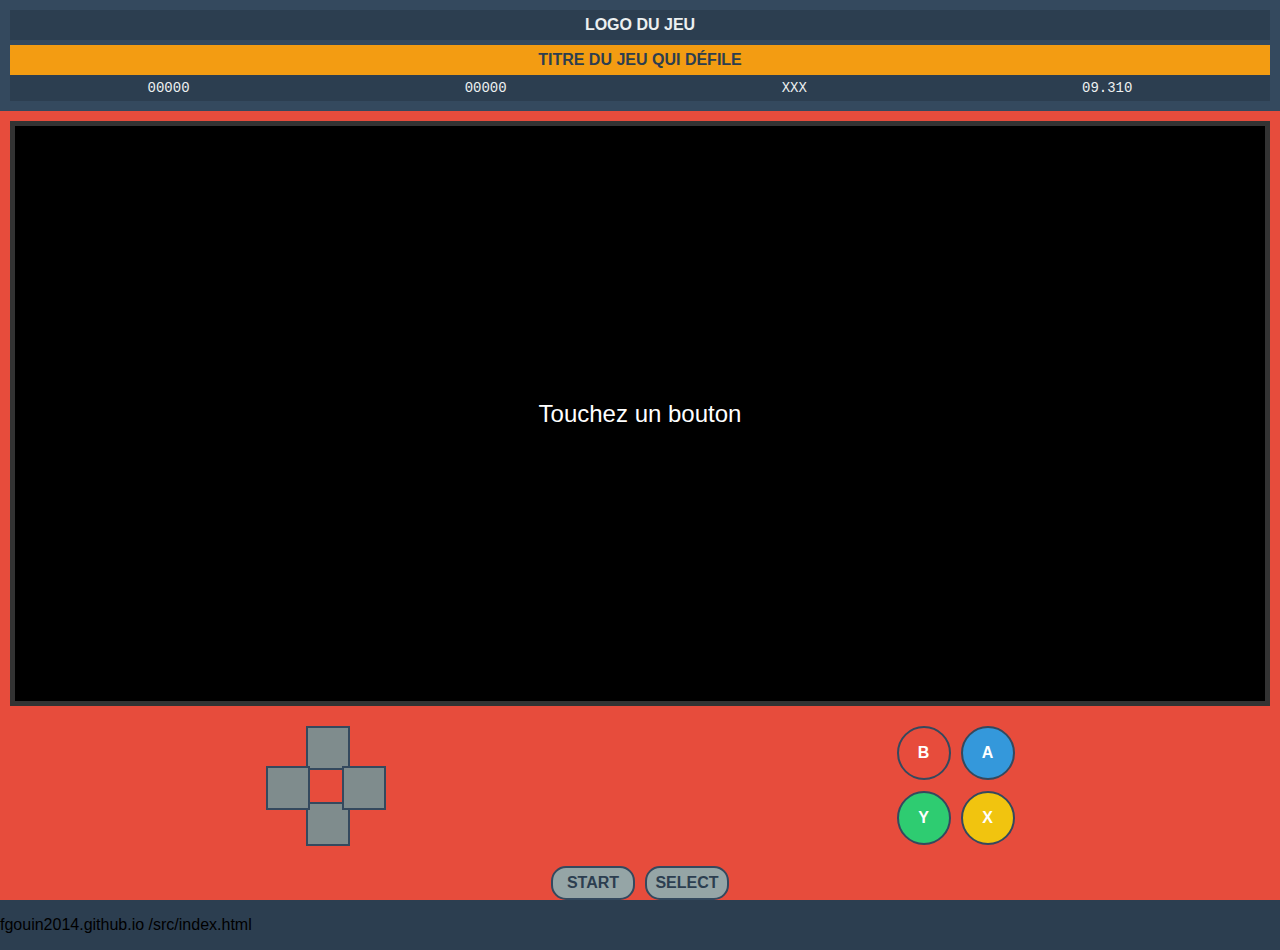
<file: index.html>
<!DOCTYPE html>
<html lang="fr">
<head>
    <meta charset="UTF-8">
    <meta name="viewport" content="width=device-width, initial-scale=1.0, maximum-scale=1.0, user-scalable=no">
    <title>Borne d'Arcade Rétro - Mobile</title>
    <style>
        body {
            margin: 0;
            padding: 0;
            background-color: #2c3e50;
            font-family: Arial, sans-serif;
            touch-action: manipulation;
        }
        .arcade-cabinet {
            width: 100vw;
            height: 100vh;
            background-color: #e74c3c;
            display: flex;
            flex-direction: column;
        }
        .cabinet-header {
            background-color: #34495e;
            padding: 10px;
        }
        .logo-band {
            height: 30px;
            background-color: #2c3e50;
            margin-bottom: 5px;
            display: flex;
            justify-content: center;
            align-items: center;
            color: #ecf0f1;
            font-size: 16px;
            font-weight: bold;
        }
        .marquee {
            height: 30px;
            background-color: #f39c12;
            overflow: hidden;
            position: relative;
        }
        .marquee-content {
            position: absolute;
            width: 100%;
            height: 100%;
            line-height: 30px;
            text-align: center;
            color: #2c3e50;
            font-size: 16px;
            font-weight: bold;
            white-space: nowrap;
            animation: marquee 10s linear infinite;
        }
        @keyframes marquee {
            0% { transform: translateX(100%); }
            100% { transform: translateX(-100%); }
        }
        .score-display {
            display: flex;
            justify-content: space-around;
            padding: 5px 0;
            background-color: #2c3e50;
        }
        .score-segment {
            font-family: 'Courier New', monospace;
            font-size: 14px;
            color: #ecf0f1;
        }
        .screen {
            flex-grow: 1;
            background-color: #000;
            border: 5px solid #333;
            display: flex;
            justify-content: center;
            align-items: center;
            font-size: 24px;
            color: #fff;
            margin: 10px;
        }
        .controls {
            display: flex;
            justify-content: space-around;
            padding: 10px;
        }
        .d-pad {
            width: 120px;
            height: 120px;
            position: relative;
        }
        .d-pad-button {
            position: absolute;
            background-color: #7f8c8d;
            border: 2px solid #34495e;
            width: 40px;
            height: 40px;
        }
        .d-pad-up { top: 0; left: 40px; }
        .d-pad-down { bottom: 0; left: 40px; }
        .d-pad-left { left: 0; top: 40px; }
        .d-pad-right { right: 0; top: 40px; }
        .action-buttons {
            display: grid;
            grid-template-columns: repeat(2, 1fr);
            gap: 10px;
        }
        .action-button {
            width: 50px;
            height: 50px;
            border-radius: 50%;
            border: 2px solid #34495e;
            display: flex;
            justify-content: center;
            align-items: center;
            font-weight: bold;
            color: #fff;
        }
        .button-b { background-color: #e74c3c; }
        .button-a { background-color: #3498db; }
        .button-y { background-color: #2ecc71; }
        .button-x { background-color: #f1c40f; }
        .menu-buttons {
            display: flex;
            justify-content: center;
            gap: 10px;
            margin-top: 10px;
        }
        .menu-button {
            width: 80px;
            height: 30px;
            background-color: #95a5a6;
            border: 2px solid #34495e;
            border-radius: 15px;
            display: flex;
            justify-content: center;
            align-items: center;
            font-weight: bold;
            color: #2c3e50;
        }
    </style>
</head>
<body>
    <div class="arcade-cabinet">
        <div class="cabinet-header">
            <div class="logo-band">LOGO DU JEU</div>
            <div class="marquee">
                <div class="marquee-content">TITRE DU JEU QUI DÉFILE</div>
            </div>
            <div class="score-display">
                <div class="score-segment" id="high-score">00000</div>
                <div class="score-segment" id="current-score">00000</div>
                <div class="score-segment" id="tries">XXX</div>
                <div class="score-segment" id="timer">10.000</div>
            </div>
        </div>
        <div class="screen" id="screen">Touchez un bouton</div>
        <div class="controls">
            <div class="d-pad">
                <div class="d-pad-button d-pad-up" data-direction="Haut"></div>
                <div class="d-pad-button d-pad-down" data-direction="Bas"></div>
                <div class="d-pad-button d-pad-left" data-direction="Gauche"></div>
                <div class="d-pad-button d-pad-right" data-direction="Droite"></div>
            </div>
            <div class="action-buttons">
                <div class="action-button button-b" data-button="B">B</div>
                <div class="action-button button-a" data-button="A">A</div>
                <div class="action-button button-y" data-button="Y">Y</div>
                <div class="action-button button-x" data-button="X">X</div>
            </div>
        </div>
        <div class="menu-buttons">
            <div class="menu-button" data-button="START">START</div>
            <div class="menu-button" data-button="SELECT">SELECT</div>
        </div>
    </div>
        <div><p>fgouin2014.github.io /src/index.html</p></div>
    <script>
        document.addEventListener('DOMContentLoaded', () => {
            const screen = document.getElementById('screen');
            const timerElement = document.getElementById('timer');
            let timeLeft = 10000;

            function updateTimer() {
                if (timeLeft > 0) {
                    timeLeft -= 10;
                    const seconds = Math.floor(timeLeft / 1000);
                    const milliseconds = timeLeft % 1000;
                    timerElement.textContent = `${seconds.toString().padStart(2, '0')}.${milliseconds.toString().padStart(3, '0')}`;
                    setTimeout(updateTimer, 10);
                }
            }

            updateTimer();

            function handleButtonPress(e) {
                e.preventDefault();
                const button = e.target.closest('[data-button], [data-direction]');
                if (button) {
                    if (button.dataset.button) {
                        screen.textContent = `Bouton : ${button.dataset.button}`;
                    } else if (button.dataset.direction) {
                        screen.textContent = `Direction : ${button.dataset.direction}`;
                    }
                    button.style.opacity = '0.7';
                }
            }

            function handleButtonRelease(e) {
                e.preventDefault();
                const button = e.target.closest('[data-button], [data-direction]');
                if (button) {
                    button.style.opacity = '1';
                }
            }

            document.querySelectorAll('[data-button], [data-direction]').forEach(button => {
                button.addEventListener('touchstart', handleButtonPress);
                button.addEventListener('touchend', handleButtonRelease);
                button.addEventListener('mousedown', handleButtonPress);
                button.addEventListener('mouseup', handleButtonRelease);
            });
        });
    </script>
</body>
</html>
</file>
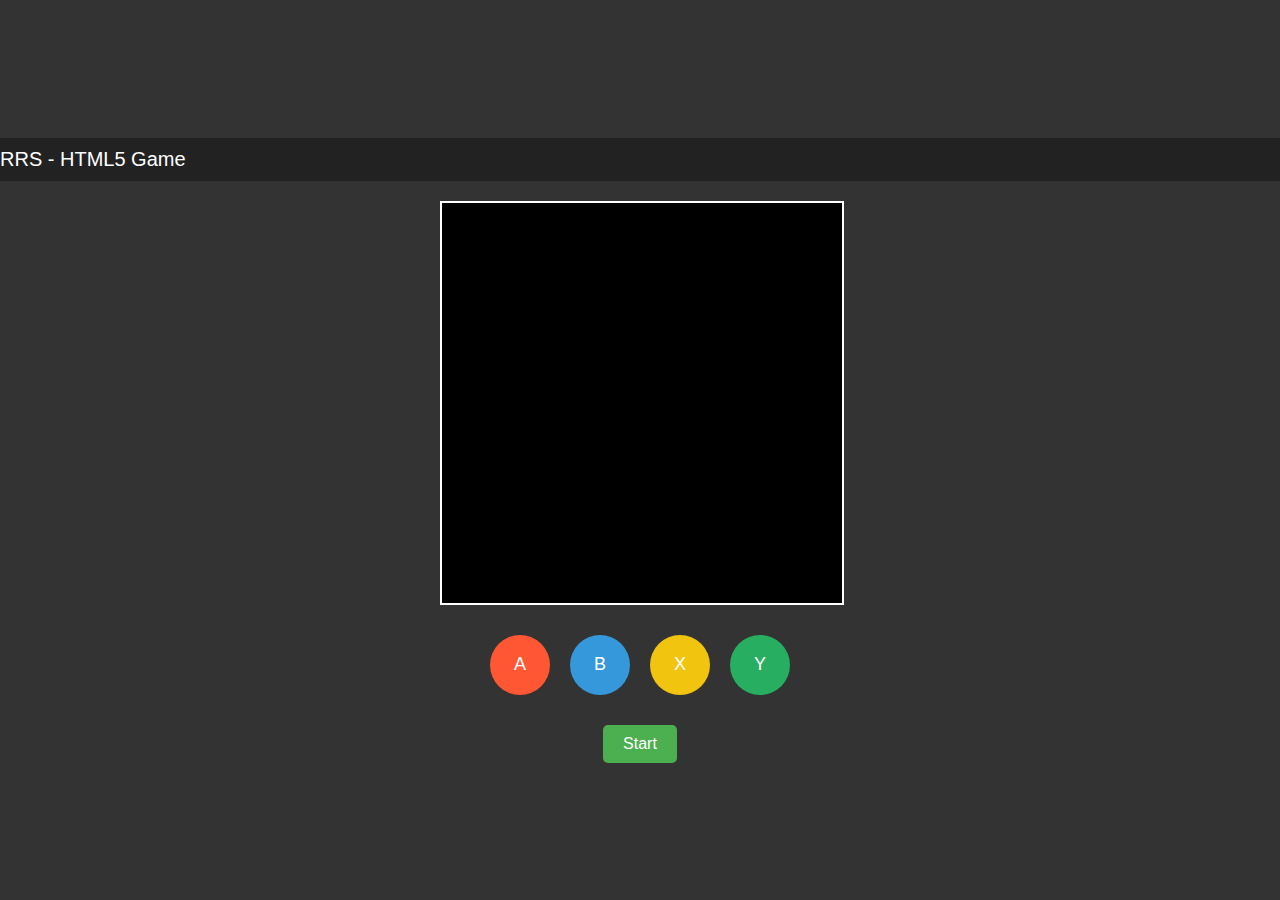
<file: index2.html>
<!DOCTYPE html>
<html lang="fr">
<head>
    <meta charset="UTF-8">
    <meta name="viewport" content="width=device-width, initial-scale=1.0">
    <title>RRS - HTML5 Game</title>
    <style>
        body {
            background-color: #333;
            display: flex;
            flex-direction: column;
            justify-content: center;
            align-items: center;
            height: 100vh;
            margin: 0;
            font-family: Arial, sans-serif;
            color: #fff;
        }

        /* Style pour la marquise */
        #marqueeSection {
            background-color: #222;
            width: 100%;
            padding: 10px 0;
            box-sizing: border-box;
            overflow: hidden;
            white-space: nowrap;
        }

        .marquee {
            color: #fff;
            font-size: 20px;
            animation: marquee 15s linear infinite;
        }

        @keyframes marquee {
            0% { transform: translateX(100%); }
            100% { transform: translateX(-100%); }
        }

        /* Style pour le game screen */
        #gameScreenSection {
            position: relative;
            margin-top: 20px;
            width: 100%;
            max-width: 400px; /* Largeur maximale du game screen */
        }

        canvas {
            display: block;
            background-color: #000;
            border: 2px solid #fff;
            width: 100%;
            max-width: 100%;
        }

        /* Style pour le controls panel */
        #controlsPanelSection {
            display: flex;
            justify-content: center;
            align-items: center;
            margin-top: 20px;
        }

        .button {
            width: 60px;
            height: 60px;
            border: none;
            border-radius: 50%;
            font-size: 18px;
            color: #fff;
            cursor: pointer;
            margin: 10px; /* Espacement entre les boutons */
            background-color: #333; /* Couleur de fond pour les boutons */
        }

        .button:active {
            opacity: 0.7; /* Opacité réduite lors du clic */
        }

        .button.red {
            background-color: #FF5733;
        }

        .button.blue {
            background-color: #3498DB;
        }

        .button.yellow {
            background-color: #F1C40F;
        }

        .button.green {
            background-color: #27AE60;
        }

        /* Style pour le start button */
        #startButtonSection {
            margin-top: 20px;
        }

        .start-button {
            background-color: #4CAF50;
            color: #fff;
            padding: 10px 20px;
            border: none;
            border-radius: 5px;
            cursor: pointer;
        }

        .start-button:active {
            opacity: 0.7; /* Opacité réduite lors du clic */
        }
    </style>
</head>
<body>
    <div id="marqueeSection">
        <div class="marquee">RRS - HTML5 Game</div>
    </div>

    <div id="gameScreenSection">
        <canvas id="gameCanvas" width="400" height="400"></canvas>
    </div>

    <div id="controlsPanelSection" class="controls-container">
        <button class="button red" onclick="buttonClicked(this)">A</button>
        <button class="button blue" onclick="buttonClicked(this)">B</button>
        <button class="button yellow" onclick="buttonClicked(this)">X</button>
        <button class="button green" onclick="buttonClicked(this)">Y</button>
    </div>

    <div id="startButtonSection">
        <div class="start-button" id="startButton" onclick="startGame()">Start</div>
    </div>


</body>
</html>
</file>
